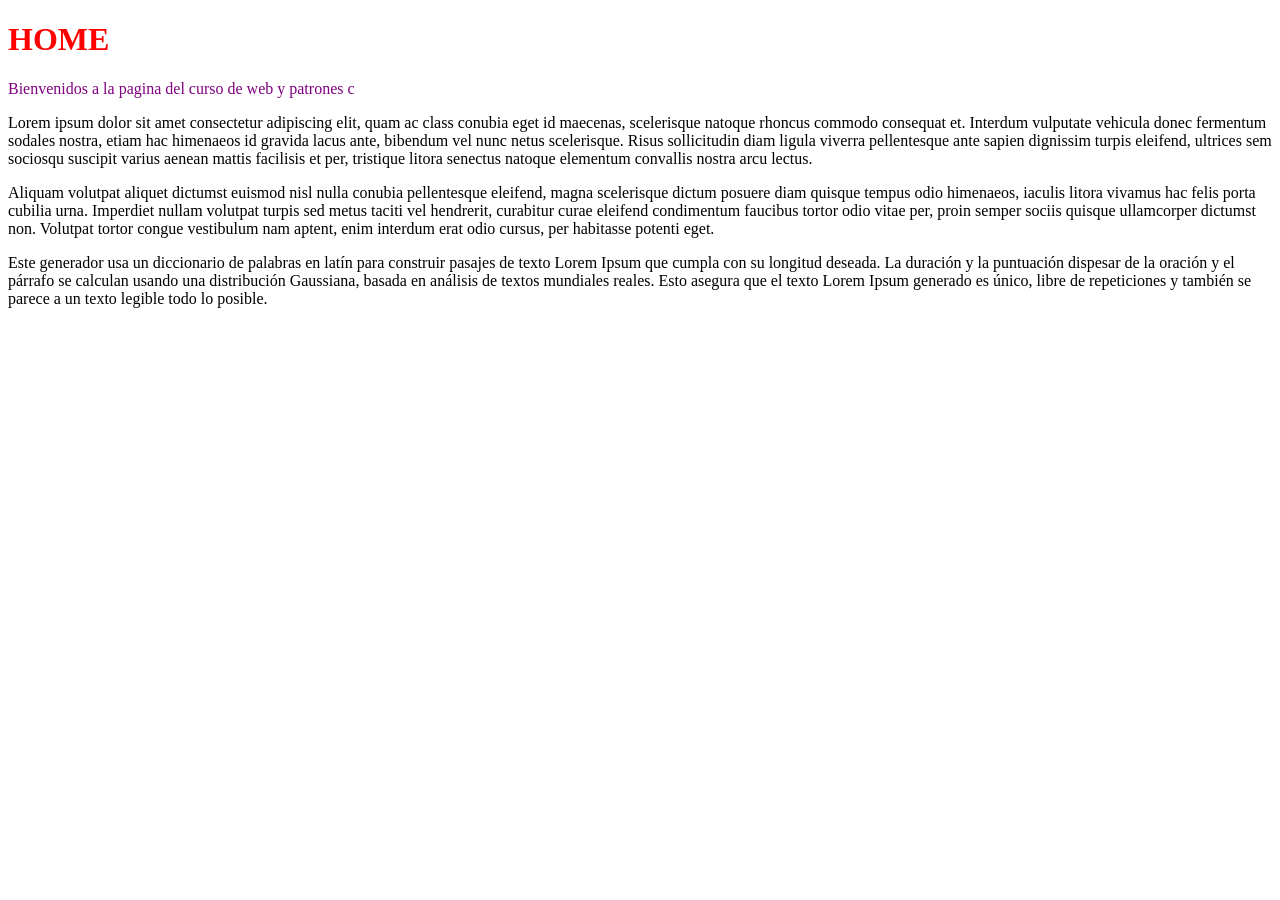
<file: src/main/resources/static/index.html>
<!DOCTYPE html>

<html>
    <head>
        <title>TODO supply a title</title>
        <meta charset="UTF-8">
        <meta name="viewport" content="width=device-width, initial-scale=1.0">
    </head>
    <body>
        <div style="txt-align: center; color: purple;">
            <h1 style="color: red;">HOME</h1>
            <p> Bienvenidos a la pagina del curso de web y patrones c
        </div>
        
        <!-- Parrafo del cuerpo -->
        <p style="text-alig: left;">Lorem ipsum dolor sit amet consectetur adipiscing elit, quam ac class conubia eget id maecenas, scelerisque natoque rhoncus commodo consequat et. Interdum vulputate vehicula donec fermentum sodales nostra, etiam hac himenaeos id gravida lacus ante, bibendum vel nunc netus scelerisque. Risus sollicitudin diam ligula viverra pellentesque ante sapien dignissim turpis eleifend, ultrices sem sociosqu suscipit varius aenean mattis facilisis et per, tristique litora senectus natoque elementum convallis nostra arcu lectus.</p>
        <p style="text-alig: center;"> Aliquam volutpat aliquet dictumst euismod nisl nulla conubia pellentesque eleifend, magna scelerisque dictum posuere diam quisque tempus odio himenaeos, iaculis litora vivamus hac felis porta cubilia urna. Imperdiet nullam volutpat turpis sed metus taciti vel hendrerit, curabitur curae eleifend condimentum faucibus tortor odio vitae per, proin semper sociis quisque ullamcorper dictumst non. Volutpat tortor congue vestibulum nam aptent, enim interdum erat odio cursus, per habitasse potenti eget.</p>
        <p style="text-alig: rigth;">Este generador usa un diccionario de palabras en latín para construir pasajes de texto Lorem Ipsum que cumpla con su longitud deseada. La duración y la puntuación dispesar de la oración y el párrafo se calculan usando una distribución Gaussiana, basada en análisis de textos mundiales reales. Esto asegura que el texto Lorem Ipsum generado es único, libre de repeticiones y también se parece a un texto legible todo lo posible.</p>
        
        <br /> 
        <br /> 
    </body>
</html>
</file>
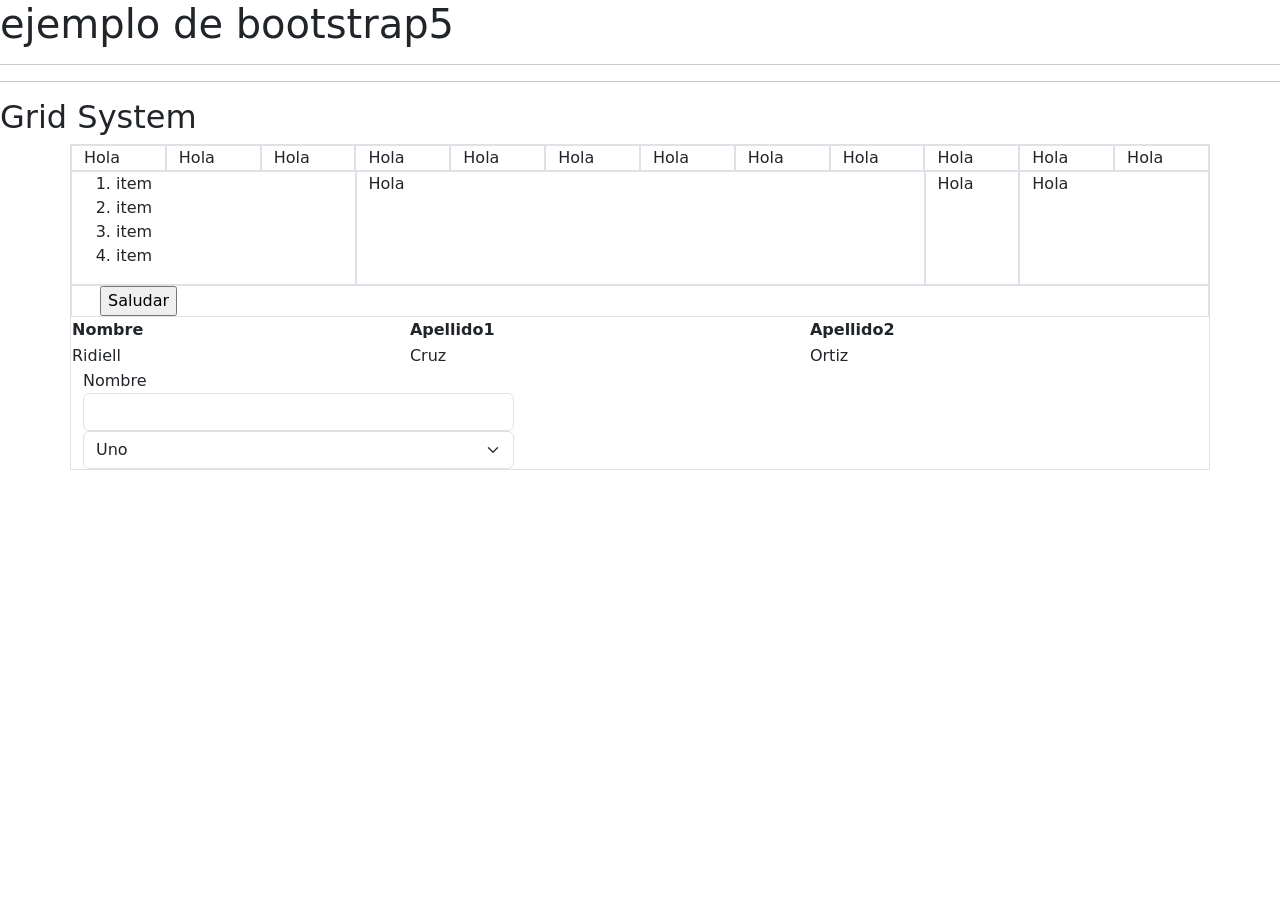
<file: src/main/resources/static/bootstrap.html>
<!DOCTYPE html>
<!--
Click nbfs://nbhost/SystemFileSystem/Templates/Licenses/license-default.txt to change this license
Click nbfs://nbhost/SystemFileSystem/Templates/Other/html.html to edit this template
-->
<html>
    <head>
        <title>TODO supply a title</title>
        <meta charset="UTF-8">
        <meta name="viewport" content="width=device-width, initial-scale=1.0">
        <link href="https://cdn.jsdelivr.net/npm/bootstrap@5.3.6/dist/css/bootstrap.min.css" rel="stylesheet" integrity="sha384-4Q6Gf2aSP4eDXB8Miphtr37CMZZQ5oXLH2yaXMJ2w8e2ZtHTl7GptT4jmndRuHDT" crossorigin="anonymous">

    </head>
    <body>
        <h1> ejemplo de bootstrap5</h1>
        <hr>
        <hr>
        <h2>Grid System</h2>

        <div class=" container border">
            <div class="row">
                <div class="col-1 border">Hola</div>
                <div class="col-1 border">Hola</div>
                <div class="col-1 border">Hola</div>
                <div class="col-1 border">Hola</div>
                <div class="col-1 border">Hola</div>
                <div class="col-1 border">Hola</div>
                <div class="col-1 border">Hola</div>
                <div class="col-1 border">Hola</div>
                <div class="col-1 border">Hola</div>
                <div class="col-1 border">Hola</div>
                <div class="col-1 border">Hola</div>
                <div class="col-1 border">Hola</div>
                <div>
                    <div class="row">
                        <div class="col-3 border">
                            <ol>
                                <li>item</li>
                                <li>item</li>
                                <li>item</li>
                                <li>item</li>
                            </ol>
                        </div>

                        <div class="col-6 border">Hola</div>
                        <div class="col-1 border">Hola</div>
                        <div class="col-2 border">Hola</div>
                    </div>
                </div>
                <br>
                <div class="container border">
                    <input class="ms-3" type="button" value="Saludar"/>

                </div>

                <table>
                    <thead>
                    <th>Nombre</th>
                    <th>Apellido1</th>
                    <th>Apellido2</th>
                    </thead>
                    <tbody>
                        <tr>
                            <td>Ridiell</td>
                            <td>Cruz</td>
                            <td>Ortiz</td>
                        </tr>
                    </tbody>
                </table>

                <br>
                <br>

                <div style="width: 40%">
                    <form>
                        <label>Nombre</label><br>
                        <input class="form-control" type="text" id="nombre">
                        <select class="form-select">
                            <option>Uno</option>
                        </select>

                        <script src="https://cdn.jsdelivr.net/npm/@popperjs/core@2.11.8/dist/umd/popper.min.js" integrity="sha384-I7E8VVD/ismYTF4hNIPjVp/Zjvgyol6VFvRkX/vR+Vc4jQkC+hVqc2pM8ODewa9r" crossorigin="anonymous"></script>
                        <script src="https://cdn.jsdelivr.net/npm/bootstrap@5.3.6/dist/js/bootstrap.bundle.min.js" integrity="sha384-j1CDi7MgGQ12Z7Qab0qlWQ/Qqz24Gc6BM0thvEMVjHnfYGF0rmFCozFSxQBxwHKO" crossorigin="anonymous"></script>

                        </body>
                        </html>
                        <!--<script src="https://cdn.jsdelivr.net/npm/bootstrap@5.3.6/dist/js/bootstrap.min.js" integrity="sha384-RuyvpeZCxMJCqVUGFI0Do1mQrods/hhxYlcVfGPOfQtPJh0JCw12tUAZ/Mv10S7D" crossorigin="anonymous"></script>-->
</file>
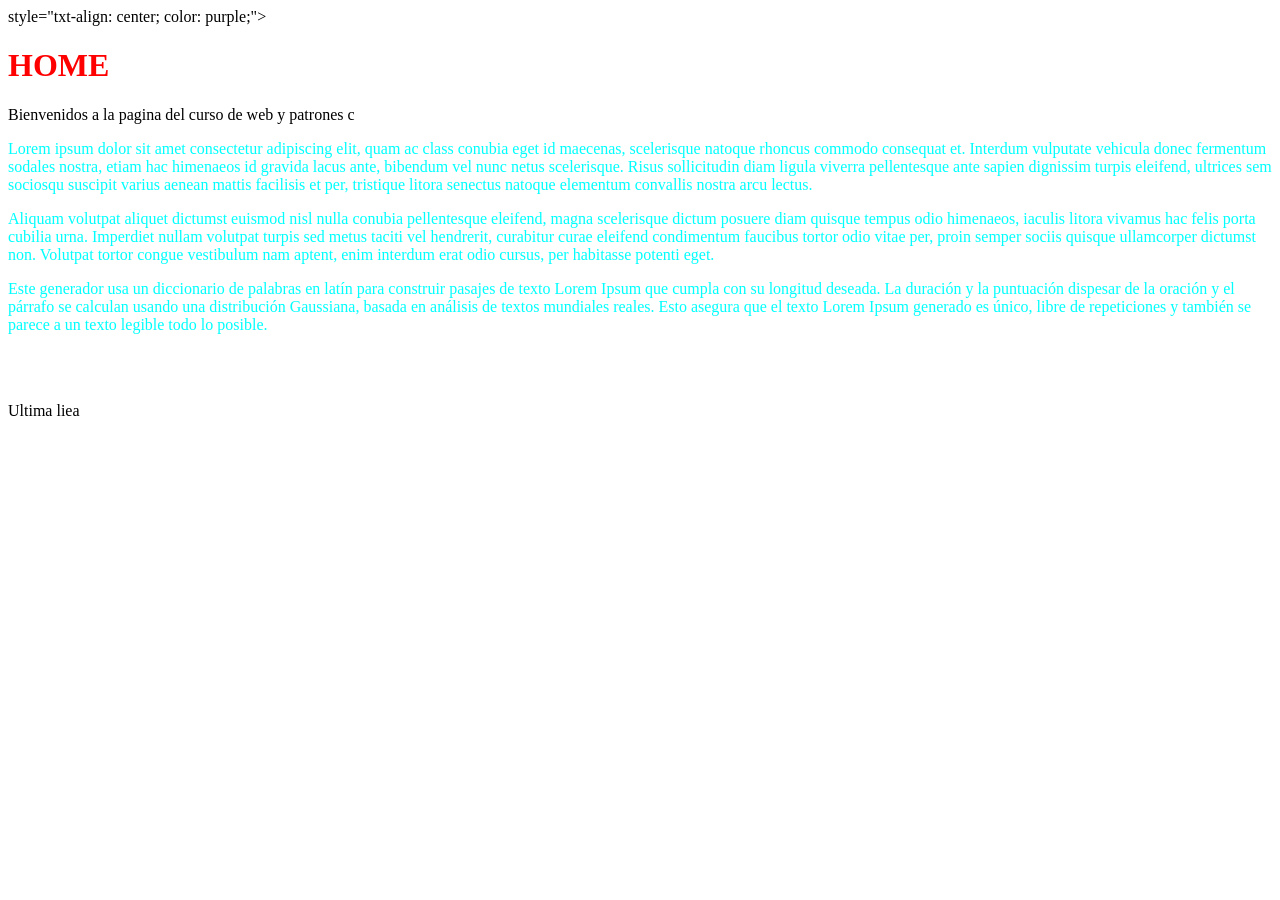
<file: src/main/resources/static/ejemplo2.html>
<!DOCTYPE html>

<html>
    <head>
        <title>TODO supply a title</title>
        <meta charset="UTF-8">
        <meta name="viewport" content="width=device-width, initial-scale=1.0">
    </head>
    <body>
        <div> style="txt-align: center; color: purple;">
            <h1 style="color: red;">HOME</h1>
            <p> Bienvenidos a la pagina del curso de web y patrones c
        </div>
        
        <!-- Parrafo del cuerpo -->
        <div style="color: aqua;">
            <p style="text-alig: left;">Lorem ipsum dolor sit amet consectetur adipiscing elit, quam ac class conubia eget id maecenas, scelerisque natoque rhoncus commodo consequat et. Interdum vulputate vehicula donec fermentum sodales nostra, etiam hac himenaeos id gravida lacus ante, bibendum vel nunc netus scelerisque. Risus sollicitudin diam ligula viverra pellentesque ante sapien dignissim turpis eleifend, ultrices sem sociosqu suscipit varius aenean mattis facilisis et per, tristique litora senectus natoque elementum convallis nostra arcu lectus.</p>
            <p style="text-alig: center;"> Aliquam volutpat aliquet dictumst euismod nisl nulla conubia pellentesque eleifend, magna scelerisque dictum posuere diam quisque tempus odio himenaeos, iaculis litora vivamus hac felis porta cubilia urna. Imperdiet nullam volutpat turpis sed metus taciti vel hendrerit, curabitur curae eleifend condimentum faucibus tortor odio vitae per, proin semper sociis quisque ullamcorper dictumst non. Volutpat tortor congue vestibulum nam aptent, enim interdum erat odio cursus, per habitasse potenti eget.</p>
            <p style="text-alig: rigth;">Este generador usa un diccionario de palabras en latín para construir pasajes de texto Lorem Ipsum que cumpla con su longitud deseada. La duración y la puntuación dispesar de la oración y el párrafo se calculan usando una distribución Gaussiana, basada en análisis de textos mundiales reales. Esto asegura que el texto Lorem Ipsum generado es único, libre de repeticiones y también se parece a un texto legible todo lo posible.</p>
        </div>
        
        <br /> 
        <br /> 
        <p> Ultima liea </p>
    </body>
</html>
</file>
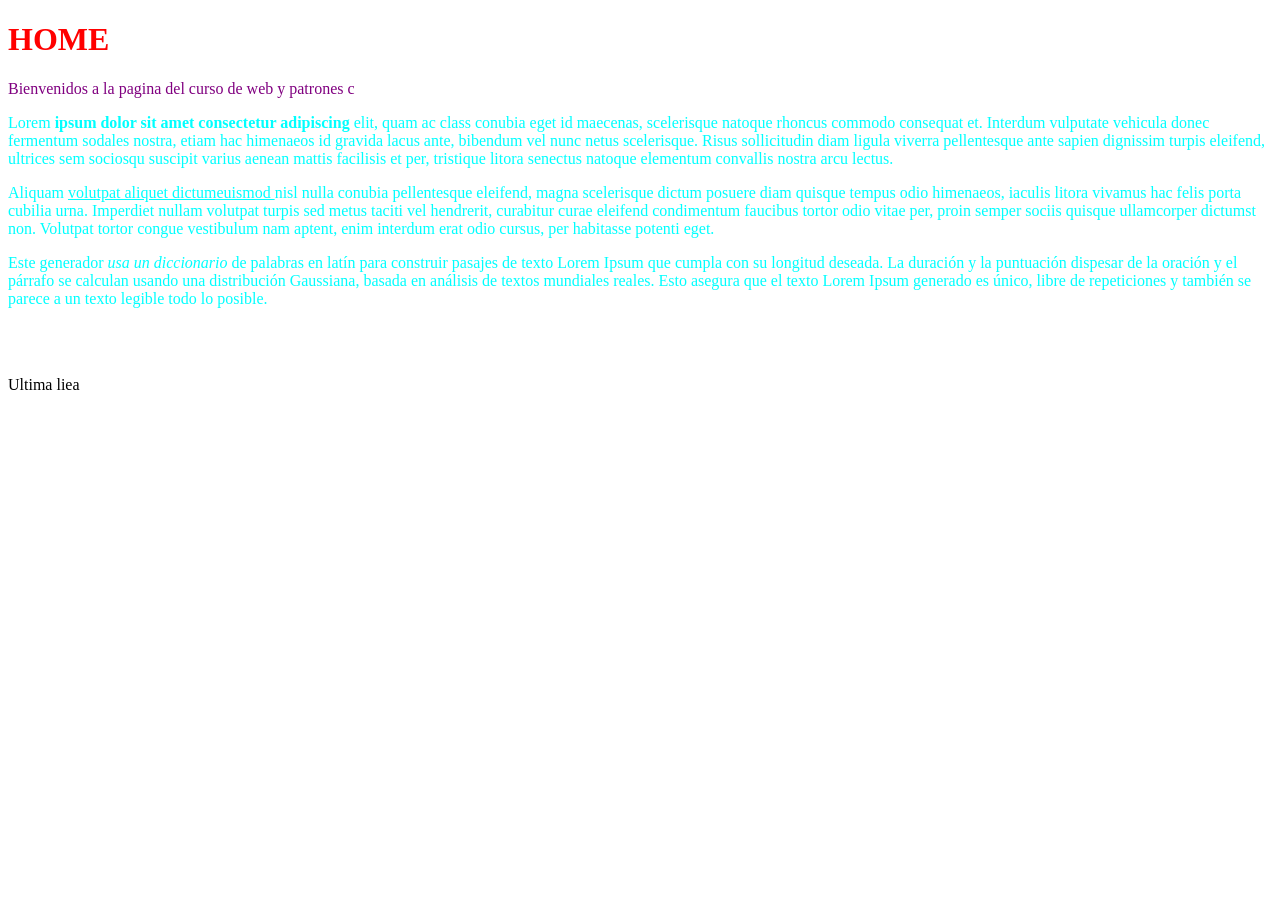
<file: src/main/resources/static/ejemplo3.html>
<!DOCTYPE html>

<html>
    <head>
        <title>TODO supply a title</title>
        <meta charset="UTF-8">
        <meta name="viewport" content="width=device-width, initial-scale=1.0">
    </head>
    <body>
        <div style="txt-align: center; color: purple;">
            <h1 style="color: red;">HOME</h1>
            <p> Bienvenidos a la pagina del curso de web y patrones c
        </div>
        
        <!-- Parrafo del cuerpo -->
        <div style="color: aqua;">
            <p>Lorem <strong> ipsum dolor sit amet consectetur adipiscing </strong> elit, quam ac class conubia eget id maecenas, scelerisque natoque rhoncus commodo consequat et. Interdum vulputate vehicula donec fermentum sodales nostra, etiam hac himenaeos id gravida lacus ante, bibendum vel nunc netus scelerisque. Risus sollicitudin diam ligula viverra pellentesque ante sapien dignissim turpis eleifend, ultrices sem sociosqu suscipit varius aenean mattis facilisis et per, tristique litora senectus natoque elementum convallis nostra arcu lectus.</p>
            <p> Aliquam <u> volutpat aliquet dictumeuismod </u>nisl nulla conubia pellentesque eleifend, magna scelerisque dictum posuere diam quisque tempus odio himenaeos, iaculis litora vivamus hac felis porta cubilia urna. Imperdiet nullam volutpat turpis sed metus taciti vel hendrerit, curabitur curae eleifend condimentum faucibus tortor odio vitae per, proin semper sociis quisque ullamcorper dictumst non. Volutpat tortor congue vestibulum nam aptent, enim interdum erat odio cursus, per habitasse potenti eget.</p>
            <p> Este generador<i> usa un diccionario</i> de palabras en latín para construir pasajes de texto Lorem Ipsum que cumpla con su longitud deseada. La duración y la puntuación dispesar de la oración y el párrafo se calculan usando una distribución Gaussiana, basada en análisis de textos mundiales reales. Esto asegura que el texto Lorem Ipsum generado es único, libre de repeticiones y también se parece a un texto legible todo lo posible.</p>
        </div>
        
        <br /> 
        <br /> 
        <p> Ultima liea </p>
    </body>
</html>
</file>
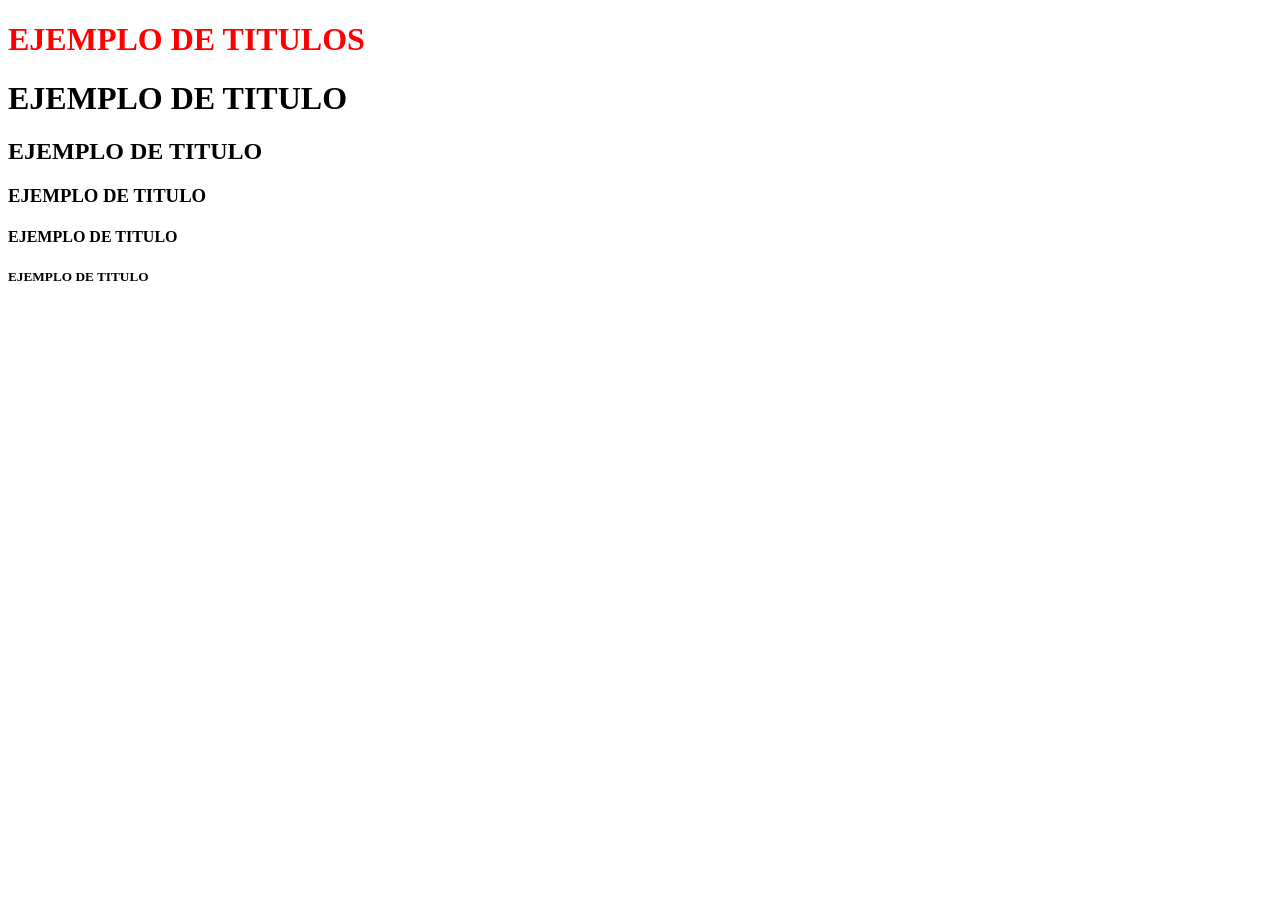
<file: src/main/resources/static/ejemplo4.html>
<!DOCTYPE html>

<html>
    <head>
        <title>TODO supply a title</title>
        <meta charset="UTF-8">
        <meta name="viewport" content="width=device-width, initial-scale=1.0">
    </head>
    <body>
        <div style="txt-align: center; color: purple;">
            <h1 style="color: red;">EJEMPLO DE TITULOS</h1>
        </div>

        <h1>EJEMPLO DE TITULO</h1>
        <h2>EJEMPLO DE TITULO</h2>
        <h3>EJEMPLO DE TITULO</h3>
        <h4>EJEMPLO DE TITULO</h4>
        <h5>EJEMPLO DE TITULO</h5>
    </body>
</html>
</file>
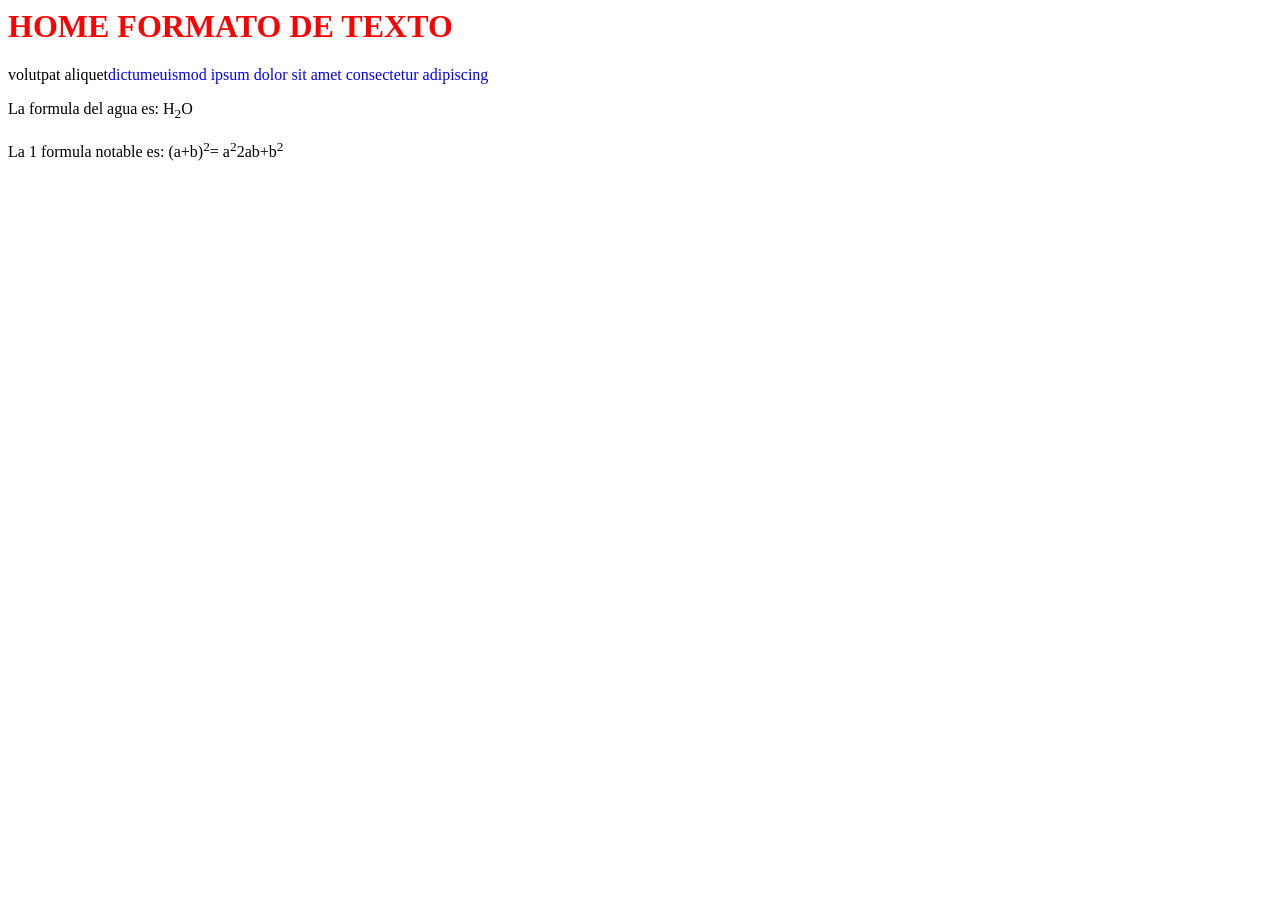
<file: src/main/resources/static/ejemplo5.html>
<html>
    <head>
        <title>TODO supply a title</title>
        <meta charset="UTF-8">
        <meta name="viewport" content="width=device-width, initial-scale=1.0">
    </head>
    <body>
        <div style="txt-align: center; color: purple;">
            <h1 style="color: red;">HOME FORMATO DE TEXTO</h1>
        </div>
        <p> volutpat aliquet<span style="color: blue; font-size: 16px; font-family:  Comic Sans MS">dictumeuismod ipsum dolor sit amet consectetur adipiscing
                <p> La formula del agua es: H<sub>2</sub>O</p>      
                <p>La 1 formula notable es: (a+b)<sup>2</sup>= a<sup>2</sup>2ab+b<sup>2</sup> </p>  
    </body>
</html>
</file>
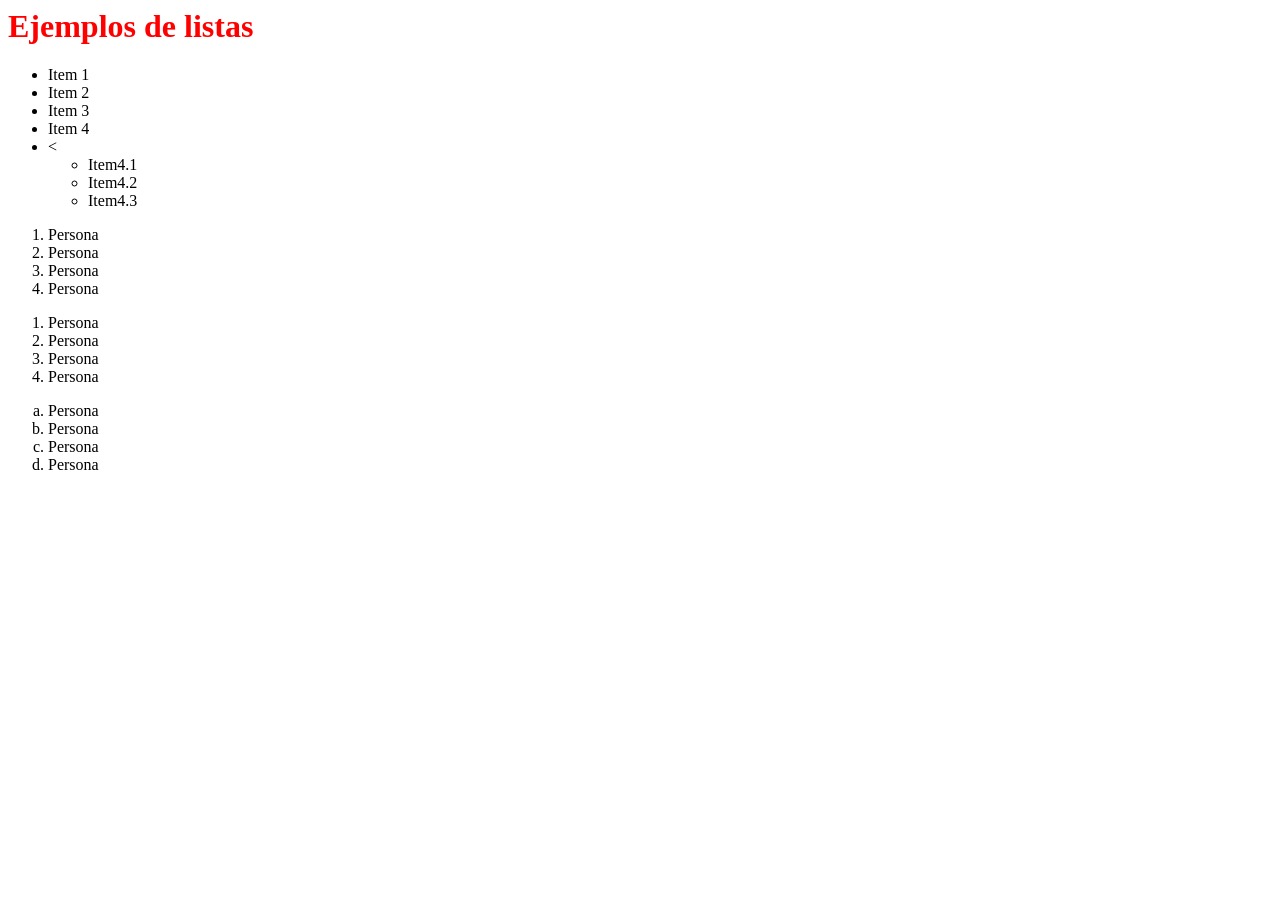
<file: src/main/resources/static/ejemplo6.html>
<html>
    <head>
        <title>TODO supply a title</title>
        <meta charset="UTF-8">
        <meta name="viewport" content="width=device-width, initial-scale=1.0">
    </head>
    <body>
        <div style="txt-align: center; color: purple;">
            <h1 style="color: red;">Ejemplos de listas </h1>
        </div>

        <ul>
            <li>Item 1</li>
            <li>Item 2</li>
            <li>Item 3</li>
            <li>Item 4</li>
            <li>
                <<ul>
                    <li>Item4.1</li>
                    <li>Item4.2</li>
                    <li>Item4.3</li>
                </ul>
            </li>
        </ul>


        <ol>
            <li>Persona</li>
            <li>Persona</li>
            <li>Persona</li>
            <li>Persona</li>
        </ol> 

        <ol type="1">
            <li>Persona</li>
            <li>Persona</li>
            <li>Persona</li>
            <li>Persona</li>
        </ol>    
        
        <ol type="a">
            <li>Persona</li>
            <li>Persona</li>
            <li>Persona</li>
            <li>Persona</li>
        </ol>   

    </body>
</html>
</file>
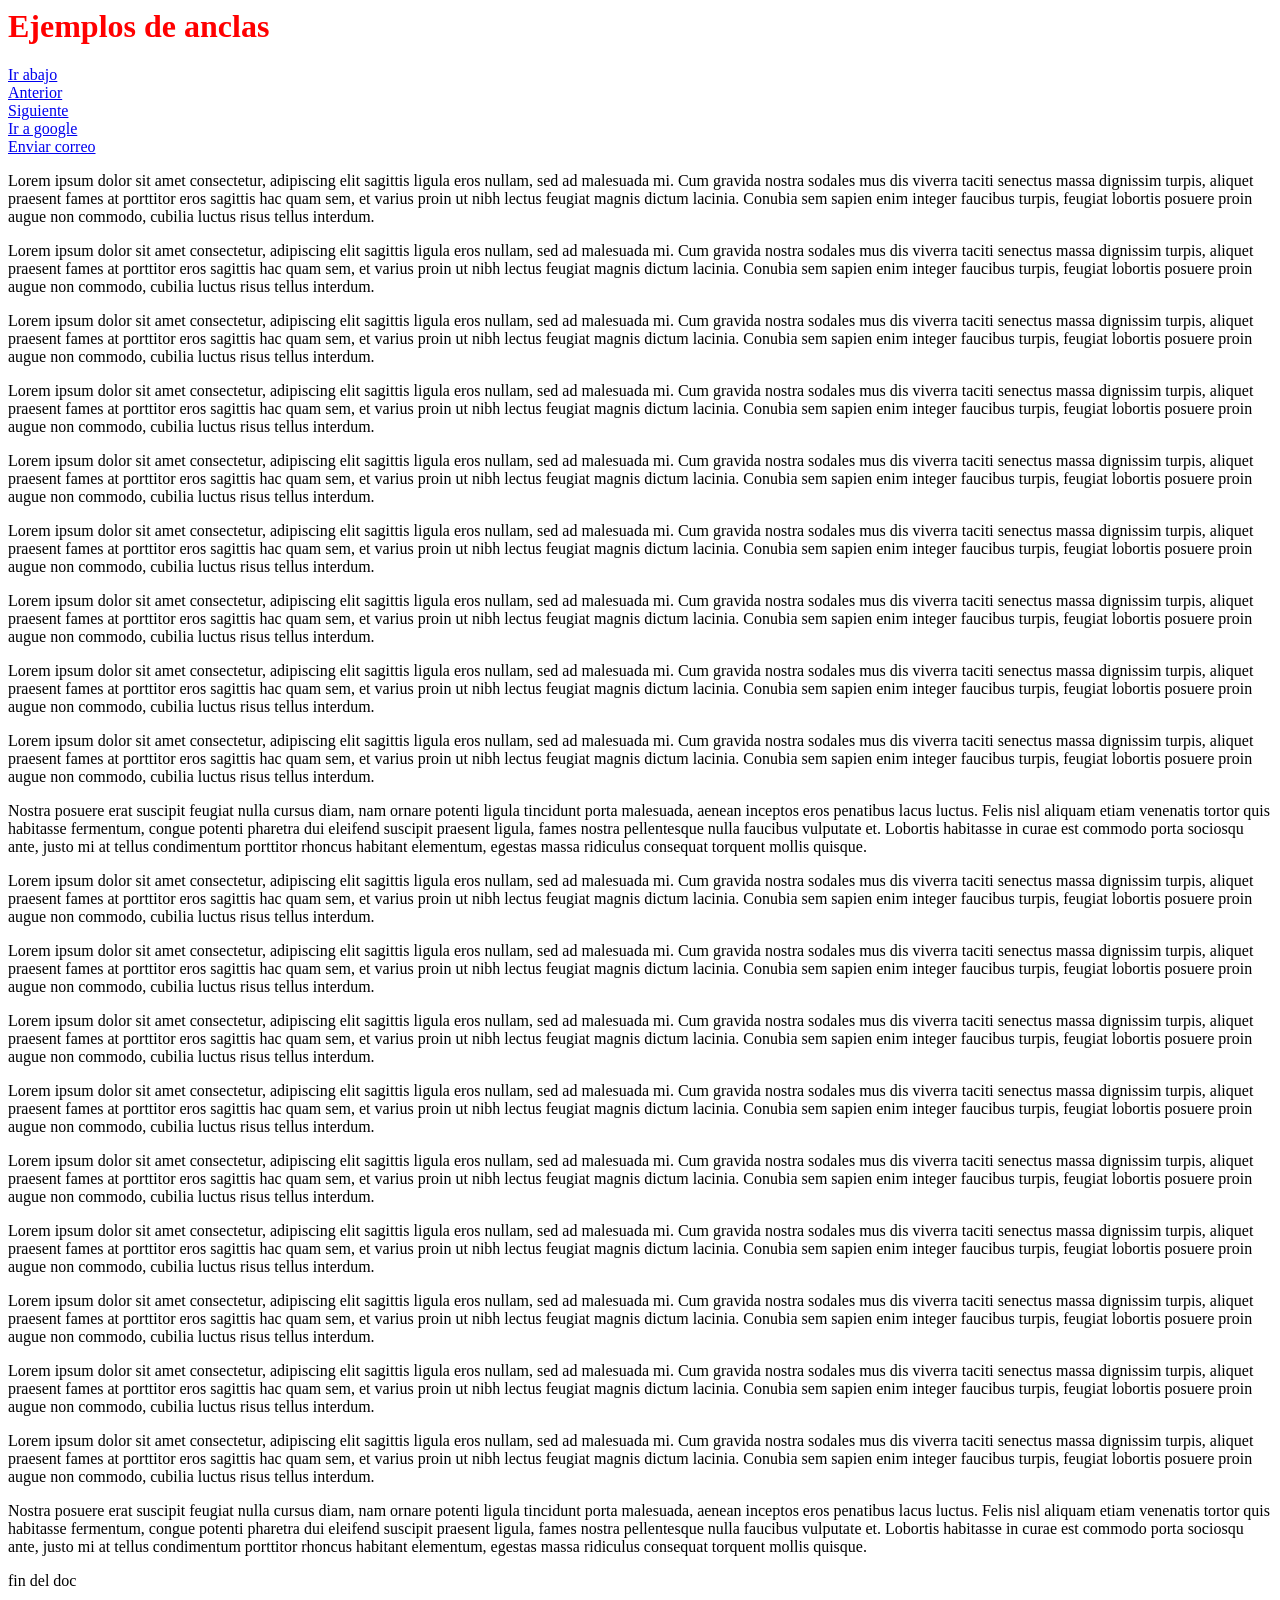
<file: src/main/resources/static/ejemplo7.html>
<html>
    <head>
        <title>TODO supply a title</title>
        <meta charset="UTF-8">
        <meta name="viewport" content="width=device-width, initial-scale=1.0">
    </head>
    <body>
        <div style="txt-align: center; color: purple;">
            <h1 style="color: red;">Ejemplos de anclas </h1>
        </div>

        <a href="#abajo">Ir abajo</a> <br />
        <a href="ejemplo6.html">Anterior </a> <br />
        <a href="ejemplo8.html">Siguiente</a> <br />
        <a href="https://www.google.com" target="_blank">Ir a google</a> <br />
        <a href="ridiellandrey@gmail.com">Enviar correo</a> <br />


        <p>Lorem ipsum dolor sit amet consectetur, adipiscing elit sagittis ligula eros nullam, sed ad malesuada mi. Cum gravida nostra sodales mus dis viverra taciti senectus massa dignissim turpis, aliquet praesent fames at porttitor eros sagittis hac quam sem, et varius proin ut nibh lectus feugiat magnis dictum lacinia. Conubia sem sapien enim integer faucibus turpis, feugiat lobortis posuere proin augue non commodo, cubilia luctus risus tellus interdum.</p>
        <p>Lorem ipsum dolor sit amet consectetur, adipiscing elit sagittis ligula eros nullam, sed ad malesuada mi. Cum gravida nostra sodales mus dis viverra taciti senectus massa dignissim turpis, aliquet praesent fames at porttitor eros sagittis hac quam sem, et varius proin ut nibh lectus feugiat magnis dictum lacinia. Conubia sem sapien enim integer faucibus turpis, feugiat lobortis posuere proin augue non commodo, cubilia luctus risus tellus interdum.</p>
        <p>Lorem ipsum dolor sit amet consectetur, adipiscing elit sagittis ligula eros nullam, sed ad malesuada mi. Cum gravida nostra sodales mus dis viverra taciti senectus massa dignissim turpis, aliquet praesent fames at porttitor eros sagittis hac quam sem, et varius proin ut nibh lectus feugiat magnis dictum lacinia. Conubia sem sapien enim integer faucibus turpis, feugiat lobortis posuere proin augue non commodo, cubilia luctus risus tellus interdum.</p>
        <p>Lorem ipsum dolor sit amet consectetur, adipiscing elit sagittis ligula eros nullam, sed ad malesuada mi. Cum gravida nostra sodales mus dis viverra taciti senectus massa dignissim turpis, aliquet praesent fames at porttitor eros sagittis hac quam sem, et varius proin ut nibh lectus feugiat magnis dictum lacinia. Conubia sem sapien enim integer faucibus turpis, feugiat lobortis posuere proin augue non commodo, cubilia luctus risus tellus interdum.</p>
        <p>Lorem ipsum dolor sit amet consectetur, adipiscing elit sagittis ligula eros nullam, sed ad malesuada mi. Cum gravida nostra sodales mus dis viverra taciti senectus massa dignissim turpis, aliquet praesent fames at porttitor eros sagittis hac quam sem, et varius proin ut nibh lectus feugiat magnis dictum lacinia. Conubia sem sapien enim integer faucibus turpis, feugiat lobortis posuere proin augue non commodo, cubilia luctus risus tellus interdum.</p>
        <p>Lorem ipsum dolor sit amet consectetur, adipiscing elit sagittis ligula eros nullam, sed ad malesuada mi. Cum gravida nostra sodales mus dis viverra taciti senectus massa dignissim turpis, aliquet praesent fames at porttitor eros sagittis hac quam sem, et varius proin ut nibh lectus feugiat magnis dictum lacinia. Conubia sem sapien enim integer faucibus turpis, feugiat lobortis posuere proin augue non commodo, cubilia luctus risus tellus interdum.</p>
        <p>Lorem ipsum dolor sit amet consectetur, adipiscing elit sagittis ligula eros nullam, sed ad malesuada mi. Cum gravida nostra sodales mus dis viverra taciti senectus massa dignissim turpis, aliquet praesent fames at porttitor eros sagittis hac quam sem, et varius proin ut nibh lectus feugiat magnis dictum lacinia. Conubia sem sapien enim integer faucibus turpis, feugiat lobortis posuere proin augue non commodo, cubilia luctus risus tellus interdum.</p>
        <p>Lorem ipsum dolor sit amet consectetur, adipiscing elit sagittis ligula eros nullam, sed ad malesuada mi. Cum gravida nostra sodales mus dis viverra taciti senectus massa dignissim turpis, aliquet praesent fames at porttitor eros sagittis hac quam sem, et varius proin ut nibh lectus feugiat magnis dictum lacinia. Conubia sem sapien enim integer faucibus turpis, feugiat lobortis posuere proin augue non commodo, cubilia luctus risus tellus interdum.</p>
        <p>Lorem ipsum dolor sit amet consectetur, adipiscing elit sagittis ligula eros nullam, sed ad malesuada mi. Cum gravida nostra sodales mus dis viverra taciti senectus massa dignissim turpis, aliquet praesent fames at porttitor eros sagittis hac quam sem, et varius proin ut nibh lectus feugiat magnis dictum lacinia. Conubia sem sapien enim integer faucibus turpis, feugiat lobortis posuere proin augue non commodo, cubilia luctus risus tellus interdum.</p>
        <p>Nostra posuere erat suscipit feugiat nulla cursus diam, nam ornare potenti ligula tincidunt porta malesuada, aenean inceptos eros penatibus lacus luctus. Felis nisl aliquam etiam venenatis tortor quis habitasse fermentum, congue potenti pharetra dui eleifend suscipit praesent ligula, fames nostra pellentesque nulla faucibus vulputate et. Lobortis habitasse in curae est commodo porta sociosqu ante, justo mi at tellus condimentum porttitor rhoncus habitant elementum, egestas massa ridiculus consequat torquent mollis quisque.</p>
        <p>Lorem ipsum dolor sit amet consectetur, adipiscing elit sagittis ligula eros nullam, sed ad malesuada mi. Cum gravida nostra sodales mus dis viverra taciti senectus massa dignissim turpis, aliquet praesent fames at porttitor eros sagittis hac quam sem, et varius proin ut nibh lectus feugiat magnis dictum lacinia. Conubia sem sapien enim integer faucibus turpis, feugiat lobortis posuere proin augue non commodo, cubilia luctus risus tellus interdum.</p>
        <p>Lorem ipsum dolor sit amet consectetur, adipiscing elit sagittis ligula eros nullam, sed ad malesuada mi. Cum gravida nostra sodales mus dis viverra taciti senectus massa dignissim turpis, aliquet praesent fames at porttitor eros sagittis hac quam sem, et varius proin ut nibh lectus feugiat magnis dictum lacinia. Conubia sem sapien enim integer faucibus turpis, feugiat lobortis posuere proin augue non commodo, cubilia luctus risus tellus interdum.</p>
        <p>Lorem ipsum dolor sit amet consectetur, adipiscing elit sagittis ligula eros nullam, sed ad malesuada mi. Cum gravida nostra sodales mus dis viverra taciti senectus massa dignissim turpis, aliquet praesent fames at porttitor eros sagittis hac quam sem, et varius proin ut nibh lectus feugiat magnis dictum lacinia. Conubia sem sapien enim integer faucibus turpis, feugiat lobortis posuere proin augue non commodo, cubilia luctus risus tellus interdum.</p>
        <p>Lorem ipsum dolor sit amet consectetur, adipiscing elit sagittis ligula eros nullam, sed ad malesuada mi. Cum gravida nostra sodales mus dis viverra taciti senectus massa dignissim turpis, aliquet praesent fames at porttitor eros sagittis hac quam sem, et varius proin ut nibh lectus feugiat magnis dictum lacinia. Conubia sem sapien enim integer faucibus turpis, feugiat lobortis posuere proin augue non commodo, cubilia luctus risus tellus interdum.</p>
        <p>Lorem ipsum dolor sit amet consectetur, adipiscing elit sagittis ligula eros nullam, sed ad malesuada mi. Cum gravida nostra sodales mus dis viverra taciti senectus massa dignissim turpis, aliquet praesent fames at porttitor eros sagittis hac quam sem, et varius proin ut nibh lectus feugiat magnis dictum lacinia. Conubia sem sapien enim integer faucibus turpis, feugiat lobortis posuere proin augue non commodo, cubilia luctus risus tellus interdum.</p>
        <p>Lorem ipsum dolor sit amet consectetur, adipiscing elit sagittis ligula eros nullam, sed ad malesuada mi. Cum gravida nostra sodales mus dis viverra taciti senectus massa dignissim turpis, aliquet praesent fames at porttitor eros sagittis hac quam sem, et varius proin ut nibh lectus feugiat magnis dictum lacinia. Conubia sem sapien enim integer faucibus turpis, feugiat lobortis posuere proin augue non commodo, cubilia luctus risus tellus interdum.</p>
        <p>Lorem ipsum dolor sit amet consectetur, adipiscing elit sagittis ligula eros nullam, sed ad malesuada mi. Cum gravida nostra sodales mus dis viverra taciti senectus massa dignissim turpis, aliquet praesent fames at porttitor eros sagittis hac quam sem, et varius proin ut nibh lectus feugiat magnis dictum lacinia. Conubia sem sapien enim integer faucibus turpis, feugiat lobortis posuere proin augue non commodo, cubilia luctus risus tellus interdum.</p>
        <p>Lorem ipsum dolor sit amet consectetur, adipiscing elit sagittis ligula eros nullam, sed ad malesuada mi. Cum gravida nostra sodales mus dis viverra taciti senectus massa dignissim turpis, aliquet praesent fames at porttitor eros sagittis hac quam sem, et varius proin ut nibh lectus feugiat magnis dictum lacinia. Conubia sem sapien enim integer faucibus turpis, feugiat lobortis posuere proin augue non commodo, cubilia luctus risus tellus interdum.</p>
        <p>Lorem ipsum dolor sit amet consectetur, adipiscing elit sagittis ligula eros nullam, sed ad malesuada mi. Cum gravida nostra sodales mus dis viverra taciti senectus massa dignissim turpis, aliquet praesent fames at porttitor eros sagittis hac quam sem, et varius proin ut nibh lectus feugiat magnis dictum lacinia. Conubia sem sapien enim integer faucibus turpis, feugiat lobortis posuere proin augue non commodo, cubilia luctus risus tellus interdum.</p>
        <p>Nostra posuere erat suscipit feugiat nulla cursus diam, nam ornare potenti ligula tincidunt porta malesuada, aenean inceptos eros penatibus lacus luctus. Felis nisl aliquam etiam venenatis tortor quis habitasse fermentum, congue potenti pharetra dui eleifend suscipit praesent ligula, fames nostra pellentesque nulla faucibus vulputate et. Lobortis habitasse in curae est commodo porta sociosqu ante, justo mi at tellus condimentum porttitor rhoncus habitant elementum, egestas massa ridiculus consequat torquent mollis quisque.</p>

        <p>fin del doc</p> 
        <a name="abajo"></a>
    </body>
</html>
</file>
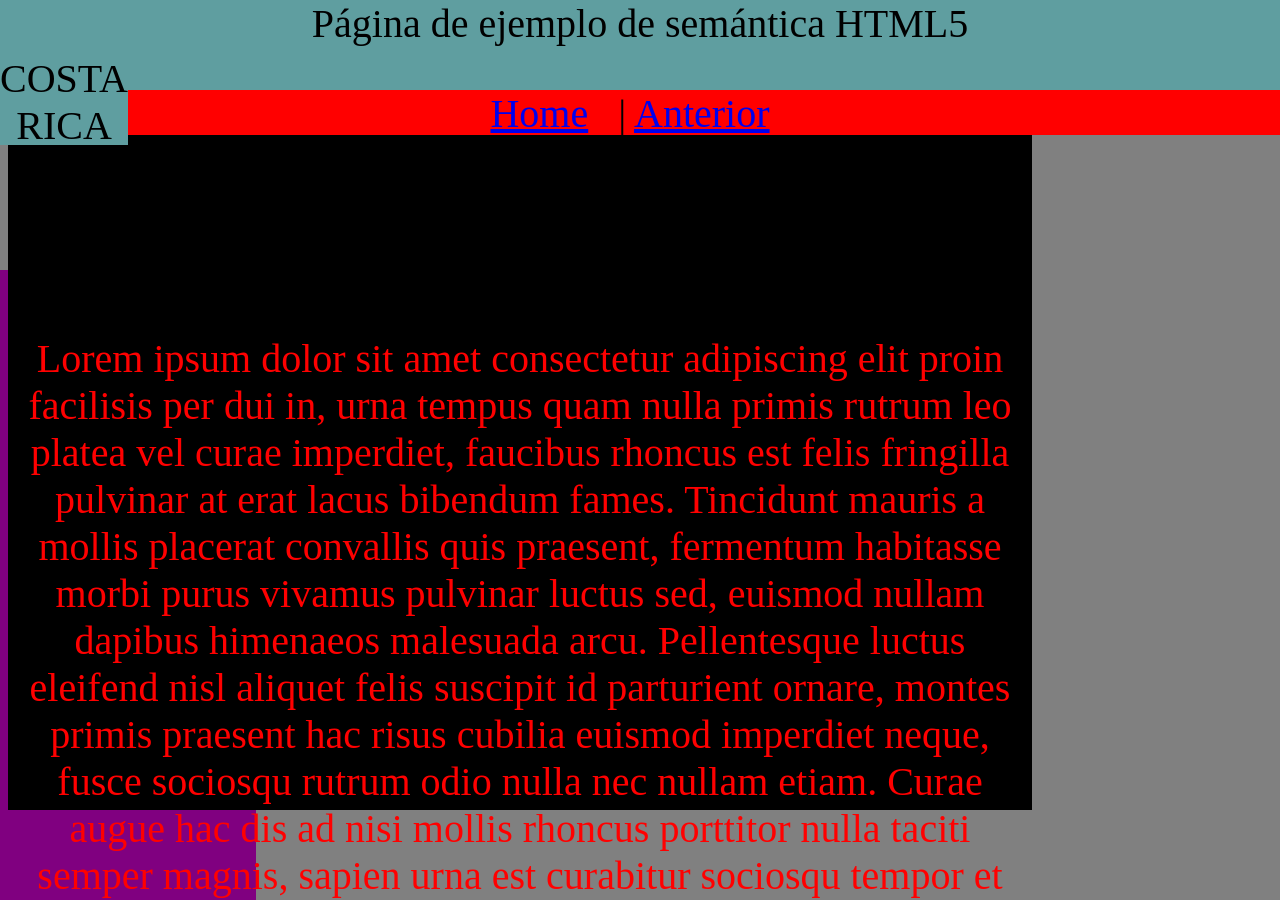
<file: src/main/resources/static/ejemploSemantica.html>
<!DOCTYPE html>
<!--
Click nbfs://nbhost/SystemFileSystem/Templates/Licenses/license-default.txt to change this license
Click nbfs://nbhost/SystemFileSystem/Templates/Other/html.html to edit this template
-->
<html>
    <head>
        <title>TODO supply a title</title>
        <meta charset="UTF-8">
        <meta name="viewport" content="width=device-width, initial-scale=1.0">
        <link href="css/estilos.css" rel="stylesheet" type="text/css"/>
        <style>
            .parrafoVioleta {
                color: violet;
            }
        </style>
    </head>
    <body>
        <header id="encabezado">Página de ejemplo de semántica HTML5</header>
        <nav id="menu">
            <a style="margin-right: 20px;" href="index.html">Home</a> |
            <a style="margin-right: 20px;" href="ejemplo8.html">Anterior</a>

        </nav>
        <aside id="barra">
            <h2>Información del página</h2>
            <p>Lorem ipsum dolor sit amet consectetur adipiscing elit, natoque pharetra convallis luctus.</p>
        </aside>
        <section id="contenido">
            <h2>Contenido principal</h2>
            <br>
            <p class="parrafoBlanco parrafoCentrado parrafoRed">Lorem ipsum dolor sit amet consectetur adipiscing elit proin facilisis per dui in, urna tempus quam nulla primis rutrum leo platea vel curae imperdiet, faucibus rhoncus est felis fringilla pulvinar at erat lacus bibendum fames. Tincidunt mauris a mollis placerat convallis quis praesent, fermentum habitasse morbi purus vivamus pulvinar luctus sed, euismod nullam dapibus himenaeos malesuada arcu. Pellentesque luctus eleifend nisl aliquet felis suscipit id parturient ornare, montes primis praesent hac risus cubilia euismod imperdiet neque, fusce sociosqu rutrum odio nulla nec nullam etiam. Curae augue hac dis ad nisi mollis rhoncus porttitor nulla taciti semper magnis, sapien urna est curabitur sociosqu tempor et nullam blandit integer.
                Velit ullamcorper felis dignissim lacinia praesent est penatibus, odio natoque inceptos quis potenti ligula eleifend, feugiat vivamus ad a primis metus. Lacinia imperdiet gravida justo curabitur mauris volutpat dignissim tellus litora viverra, mus euismod a quam parturient facilisi malesuada etiam turpis, maecenas et diam venenatis vel nec nunc ante suscipit. Cursus per senectus habitasse nullam curabitur tellus, potenti luctus accumsan turpis fringilla proin, euismod etiam cubilia sapien iaculis. Purus est dui ultrices libero parturient, rutrum bibendum cursus vivamus, elementum a senectus erat. Imperdiet nunc semper dapibus nam sapien tristique sociis, dignissim leo praesent felis sociosqu fermentum sed, feugiat cubilia congue augue curae dictum.</p>
            <p class="parrafoCentrado parrafoBlanco"> Lorem ipsum dolor sit amet consectetur adipiscing elit proin facilisis per dui in, urna tempus quam nulla primis rutrum leo platea vel curae imperdiet, faucibus rhoncus est felis fringilla pulvinar at erat lacus bibendum fames. Tincidunt mauris a mollis placerat convallis quis praesent, fermentum habitasse morbi purus vivamus pulvinar luctus sed, euismod nullam dapibus himenaeos malesuada arcu. Pellentesque luctus eleifend nisl aliquet felis suscipit id parturient ornare, montes primis praesent hac risus cubilia euismod imperdiet neque, fusce sociosqu rutrum odio nulla nec nullam etiam. Curae augue hac dis ad nisi mollis rhoncus porttitor nulla taciti semper magnis, sapien urna est curabitur sociosqu tempor et nullam blandit integer.
                Velit ullamcorper felis dignissim lacinia praesent est penatibus, odio natoque inceptos quis potenti ligula eleifend, feugiat vivamus ad a primis metus. Lacinia imperdiet gravida justo curabitur mauris volutpat dignissim tellus litora viverra, mus euismod a quam parturient facilisi malesuada etiam turpis, maecenas et diam venenatis vel nec nunc ante suscipit. Cursus per senectus habitasse nullam curabitur tellus, potenti luctus accumsan turpis fringilla proin, euismod etiam cubilia sapien iaculis. Purus est dui ultrices libero parturient, rutrum bibendum cursus vivamus, elementum a senectus erat. Imperdiet nunc semper dapibus nam sapien tristique sociis, dignissim leo praesent felis sociosqu fermentum sed, feugiat cubilia congue augue curae dictum.Lorem ipsum dolor sit amet consectetur adipiscing elit, natoque pharetra convallis luctus.</p>
            <p class="parrafoCentrado"> Lorem ipsum dolor sit amet consectetur adipiscing elit proin facilisis per dui in, urna tempus quam nulla primis rutrum leo platea vel curae imperdiet, faucibus rhoncus est felis fringilla pulvinar at erat lacus bibendum fames. Tincidunt mauris a mollis placerat convallis quis praesent, fermentum habitasse morbi purus vivamus pulvinar luctus sed, euismod nullam dapibus himenaeos malesuada arcu. Pellentesque luctus eleifend nisl aliquet felis suscipit id parturient ornare, montes primis praesent hac risus cubilia euismod imperdiet neque, fusce sociosqu rutrum odio nulla nec nullam etiam. Curae augue hac dis ad nisi mollis rhoncus porttitor nulla taciti semper magnis, sapien urna est curabitur sociosqu tempor et nullam blandit integer.
                Velit ullamcorper felis dignissim lacinia praesent est penatibus, odio natoque inceptos quis potenti ligula eleifend, feugiat vivamus ad a primis metus. Lacinia imperdiet gravida justo curabitur mauris volutpat dignissim tellus litora viverra, mus euismod a quam parturient facilisi malesuada etiam turpis, maecenas et diam venenatis vel nec nunc ante suscipit. Cursus per senectus habitasse nullam curabitur tellus, potenti luctus accumsan turpis fringilla proin, euismod etiam cubilia sapien iaculis. Purus est dui ultrices libero parturient, rutrum bibendum cursus vivamus, elementum a senectus erat. Imperdiet nunc semper dapibus nam sapien tristique sociis, dignissim leo praesent felis sociosqu fermentum sed, feugiat cubilia congue augue curae dictum.Lorem ipsum dolor sit amet consectetur adipiscing elit, natoque pharetra convallis luctus.</p>
            <p>Lorem ipsum dolor sit amet consectetur adipiscing elit, natoque pharetra convallis luctus.</p>
            <div style="border: solid 2px; padding: 50px;">
            <p>Lorem ipsum dolor sit amet consectetur adipiscing elit, natoque pharetra convallis luctus.</p>
            </div>
            <p>Lorem ipsum dolor sit amet consectetur adipiscing elit, natoque pharetra convallis luctus.</p>
            <div class= parrafoBlanco>
            <p>Lorem ipsum dolor sit amet consectetur adipiscing elit, natoque pharetra convallis luctus.</p>
            </div>
            <p>Lorem ipsum dolor sit amet consectetur adipiscing elit, natoque pharetra convallis luctus.</p>

        </section>
        <<footer id="piepagina">COSTA RICA 2025</footer>
    </body>
</html>
</file>
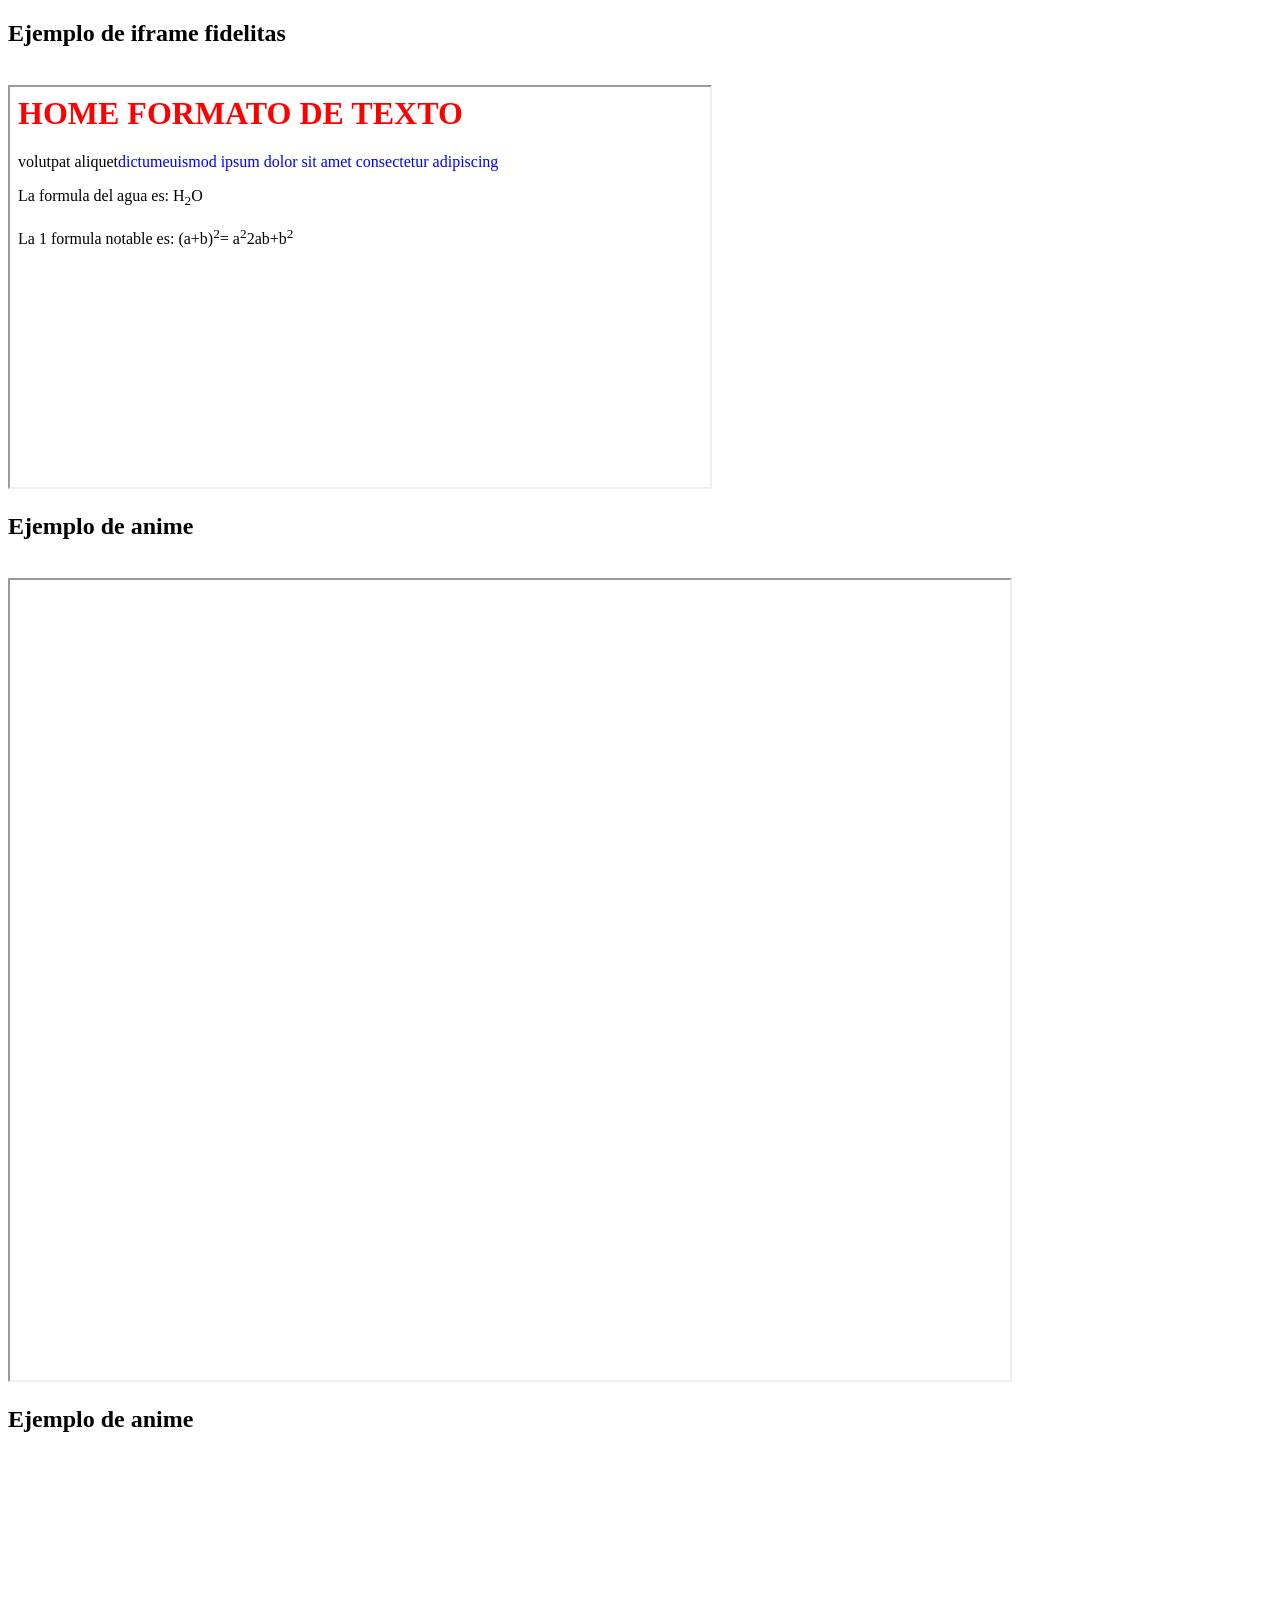
<file: src/main/resources/static/iframes.html>
<!DOCTYPE html>
<!--
Click nbfs://nbhost/SystemFileSystem/Templates/Licenses/license-default.txt to change this license
Click nbfs://nbhost/SystemFileSystem/Templates/Other/html.html to edit this template
-->
<html>
    <head>
        <title>TODO supply a title</title>
        <meta charset="UTF-8">
        <meta name="viewport" content="width=device-width, initial-scale=1.0">
    </head>
    <body>
        <h2>Ejemplo de iframe fidelitas</h2>
        <br>
        <iframe src="ejemplo5.html" width="700" height="400"></iframe>
        <br>
        <h2>Ejemplo de anime </h2>
        <br>
        <iframe src="https://www3.animeflv.net/ver/one-piece-tv-1130" width="1000" height="800"></iframe>
        <br>
        <h2>Ejemplo de anime </h2>
        <br>
        <iframe 
            src="https://www.google.com/maps/embed?pb=!1m18!1m12!1m3!1d15721.367795642469!2d-84.06959515000001!3d9.90545175!2m3!1f0!2f0!3f0!3m2!1i1024!2i768!4f13.1!3m3!1m2!1s0x8fa0e313aad666c3%3A0x5e1e073b2572143f!2sParque%20Metropolitano%20de%20la%20Paz!5e0!3m2!1ses-419!2scr!4v1748395594381!5m2!1ses-419!2scr" 
            width="1000" 
            height="800" 
            style="border:0;" 
            allowfullscreen="" 
            loading="lazy" 
            referrerpolicy="no-referrer-when-downgrade">
        </iframe>


    </body>
</html>
</file>
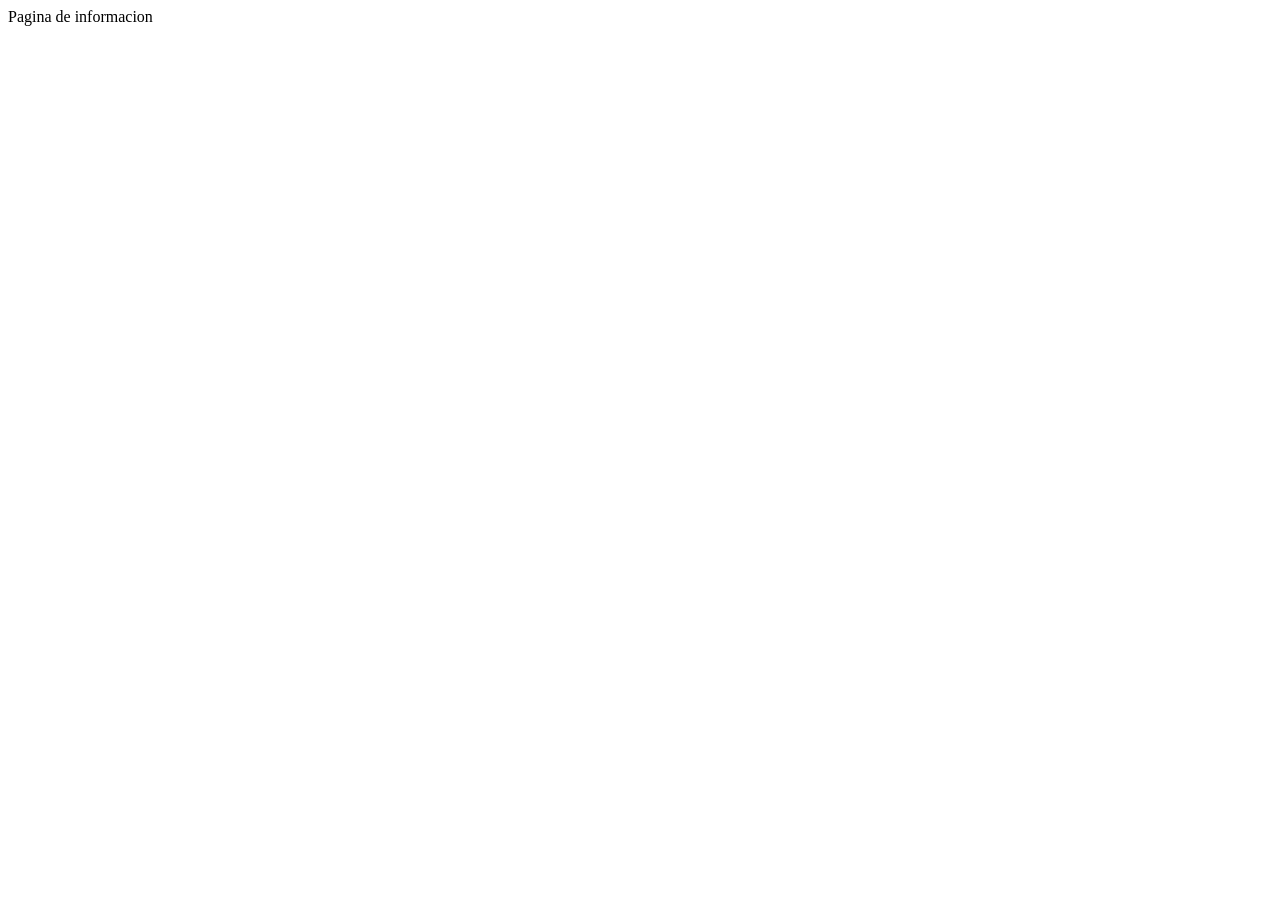
<file: src/main/resources/templates/info.html>
<!DOCTYPE html>

<html>
    <head th:replace="~{layout/plantilla :: head}"></head>
    <body>
        <header th:replace="~{layout/plantilla :: header}"></header>
        <div> Pagina de informacion</div>
        <footer th:replace="~{layout/plantilla :: footer}"></footer>
    </body>
</html>
</file>
<file: src/main/resources/static/css/estilos.css>
/* Selector de IDs */
#encabezado {
    top: 0;
    left: 0;
    height: 10%;
    width: 100%;
    position: fixed;
    text-align: center;
    background-color: cadetblue;
}

#menu {
    top:10%;
    left: 0;
    height: 5%;
    width: 100%;
    position: fixed;
    text-align: center;
    background-color: red;
}

#barra {
    top:30%;
    left: 0;
    height: 75%;
    width: 20%;
    position: fixed;
    text-align: center;
    background-color: purple;
}
#contenido {
    top:15%;
    left: 20;
    height: 75%;
    width: 80%;
    position: fixed;
    text-align: center;
    background-color: black;
}

#piepagina {
    botton:0%;
    left: 0;
    height: 10%;
    width: 10%;
    position: fixed;
    text-align: center;
    background-color: cadetblue;
}


.parrafoBlanco {
    color: white;

}

.parrafoCentrado{
    text-align: center;
}

.parrafoRed{
    color: red;
}

/*p{
   font-size: 20px;
}*/

/*p,h1,h2{
    font-size: 50px;
}*/

/*div parrafoBlanco p{
    font-size: 25px; 
}*/

*{
    font-size: 40px;
    
}

body{
    background-color: gray;
}

a:visited {
    font-size: 30px;
}

a:hover{
    background-color: green;
    color: whitw;
    transition:1s;
}
</file>
